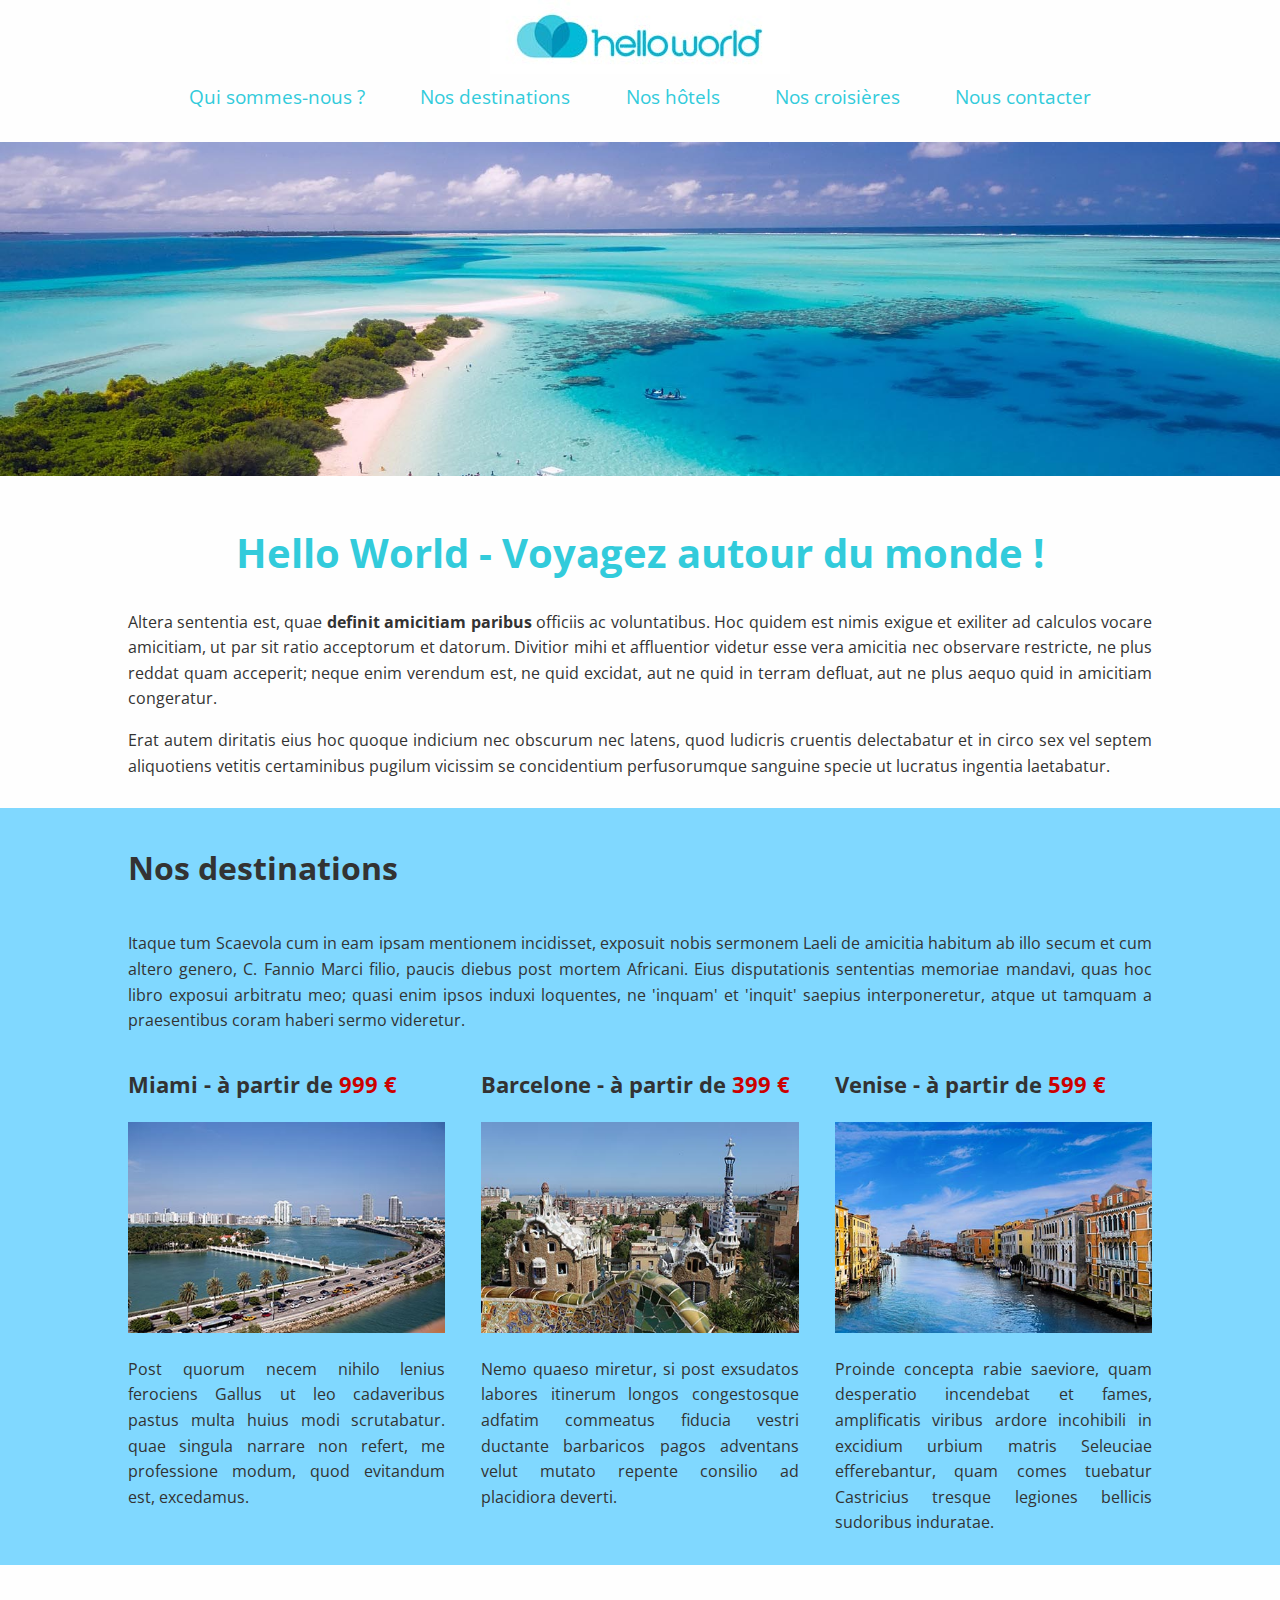
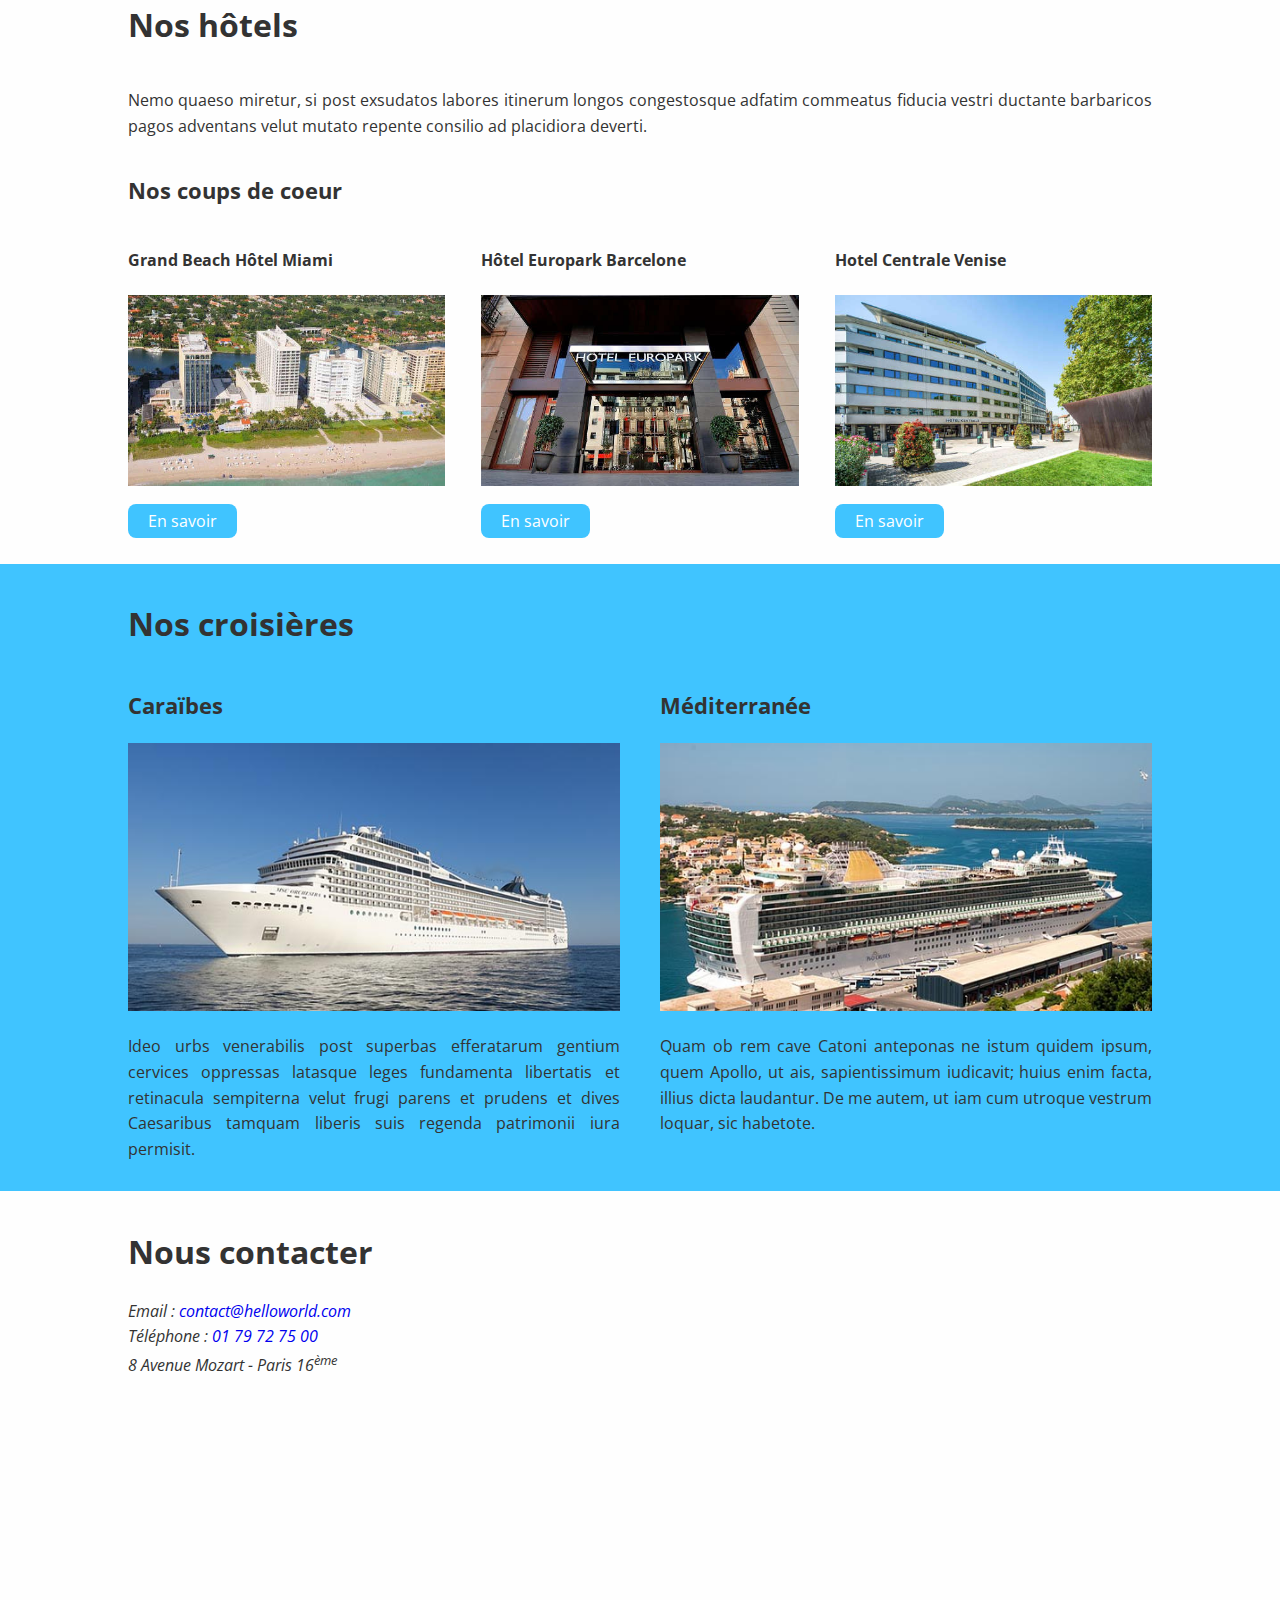
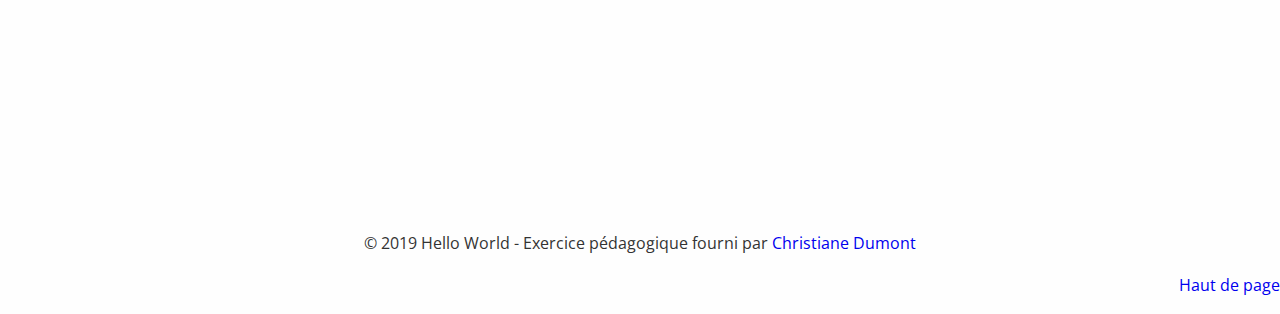
<file: hello-world/index.html>
<!DOCTYPE html>
<html lang="fr">
	<head>
		<meta charset="utf-8">
		<title>HTML-CSS - Hello World travel</title>
		<meta name="description" content="Découvrez nos offres de voyage autour du monde : vols, hôtels, croisières.">
		<link href="https://fonts.googleapis.com/css?family=Open+Sans" rel="stylesheet">
		<link rel="stylesheet" href="https://use.fontawesome.com/releases/v5.5.0/css/all.css" integrity="sha384-B4dIYHKNBt8Bc12p+WXckhzcICo0wtJAoU8YZTY5qE0Id1GSseTk6S+L3BlXeVIU" crossorigin="anonymous">
		<link rel="stylesheet" href="style.css" media="all">
	</head>
	<body>
		<header>
			<a href="index.html"><img src="img/logo.jpg" alt="Hello World" title="Retour à la page d'accueil"></a>
			<nav>
				<a href="#qui">Qui sommes-nous ?</a>
				<a href="#destination">Nos destinations</a>
				<a href="#hotel">Nos hôtels</a>
				<a href="#croisiere">Nos croisières</a>
				<a href="#contact">Nous contacter</a>
			</nav>
			<img class="banner" src="img/maldives.jpg" alt="Les Maldives">
		</header>
		<main>
			<section id="qui">
				<h1><i class="fas fa-globe"></i> Hello World - Voyagez autour du monde !</h1>
				<p>Altera sententia est, quae <strong>definit amicitiam paribus</strong> officiis ac voluntatibus. Hoc quidem est nimis exigue et exiliter ad calculos vocare amicitiam, ut par sit ratio acceptorum et datorum. Divitior mihi et affluentior videtur esse vera amicitia nec observare restricte, ne plus reddat quam acceperit; neque enim verendum est, ne quid excidat, aut ne quid in terram defluat, aut ne plus aequo quid in amicitiam congeratur.</p>
				<p>Erat autem diritatis eius hoc quoque indicium nec obscurum nec latens, quod ludicris cruentis delectabatur et in circo sex vel septem aliquotiens vetitis certaminibus pugilum vicissim se concidentium perfusorumque sanguine specie ut lucratus ingentia laetabatur.</p>
			</section>
			<section id="destination" class="flex">
				<h2><i class="fas fa-plane-departure"></i> Nos destinations</h2>
				<p>Itaque tum Scaevola cum in eam ipsam mentionem incidisset, exposuit nobis sermonem Laeli de amicitia habitum ab illo secum et cum altero genero, C. Fannio Marci filio, paucis diebus post mortem Africani. Eius disputationis sententias memoriae mandavi, quas hoc libro exposui arbitratu meo; quasi enim ipsos induxi loquentes, ne 'inquam' et 'inquit' saepius interponeretur, atque ut tamquam a praesentibus coram haberi sermo videretur.</p>
				<article>
					<h3>Miami - à partir de <span>999 €</span></h3>
					<img src="img/miami.jpg" alt="Miami">
					<p>Post quorum necem nihilo lenius ferociens Gallus ut leo cadaveribus pastus multa huius modi scrutabatur. quae singula narrare non refert, me professione modum, quod evitandum est, excedamus.</p>
				</article>
				<article>
					<h3>Barcelone - à partir de <span>399 €</span></h3>
					<img src="img/barcelone.jpg" alt="Barcelone">
					<p>Nemo quaeso miretur, si post exsudatos labores itinerum longos congestosque adfatim commeatus fiducia vestri ductante barbaricos pagos adventans velut mutato repente consilio ad placidiora deverti.</p>
				</article>
				<article>
					<h3>Venise - à partir de <span>599 €</span></h3>
					<img src="img/venise.jpg" alt="Venise">
					<p>Proinde concepta rabie saeviore, quam desperatio incendebat et fames, amplificatis viribus ardore incohibili in excidium urbium matris Seleuciae efferebantur, quam comes tuebatur Castricius tresque legiones bellicis sudoribus induratae.</p>
				</article>
			</section>
			<section id="hotel" class="flex">
				<h2><i class="fas fa-bed"></i> Nos hôtels</h2>
				<p>Nemo quaeso miretur, si post exsudatos labores itinerum longos congestosque adfatim commeatus fiducia vestri ductante barbaricos pagos adventans velut mutato repente consilio ad placidiora deverti.</p>
				<h3>Nos coups de coeur</h3>
				<article>
					<h4>Grand Beach Hôtel Miami</h4>
					<a href="grand-beach-hotel-miami.html"><img src="img/hotel-grand-beach-miami-beach.jpg" alt="Hôtel Miami"></a>
					<p><a class="readmore" href="grand-beach-hotel-miami.html">En savoir <i class="fas fa-plus-circle"></i></a></p>
				</article>
				<article>
					<h4>Hôtel Europark Barcelone</h4>
					<a href="http://www.hoteleuropark.com/fr/" target="_blank"><img src="img/hotel-europark-barcelone.jpg" alt="Hôtel Barcelone"></a>
					<p><a class="readmore" href="http://www.hoteleuropark.com/fr/" target="_blank">En savoir <i class="fas fa-plus-circle"></i></a></p>
				</article>
				<article>
					<h4>Hotel Centrale Venise</h4>
					<a href="https://www.hotelcentralevenice.com/fr/" target="_blank"><img src="img/hotel-centrale-venise.jpg" alt="Hôtel Venise"></a>
					<p><a class="readmore" href="https://www.hotelcentralevenice.com/fr/" target="_blank">En savoir <i class="fas fa-plus-circle"></i></a></p>
				</article>
			</section>
			<section id="croisiere" class="flex">
				<h2><i class="fas fa-ship"></i> Nos croisières</h2>
				<article>
					<h3>Caraïbes</h3>
					<img src="img/croisiere-caraibes.jpg" alt="Croisière aux Caraïbes">
					<p>Ideo urbs venerabilis post superbas efferatarum gentium cervices oppressas latasque leges fundamenta libertatis et retinacula sempiterna velut frugi parens et prudens et dives Caesaribus tamquam liberis suis regenda patrimonii iura permisit.</p>
				</article>
				<article>
					<h3>Méditerranée</h3>
					<img src="img/croisiere-mediterranee.jpg" alt="Croisière en Méditerranée">
					<p>Quam ob rem cave Catoni anteponas ne istum quidem ipsum, quem Apollo, ut ais, sapientissimum iudicavit; huius enim facta, illius dicta laudantur. De me autem, ut iam cum utroque vestrum loquar, sic habetote.</p>
				</article>
			</section>
			<section id="contact">
				<h2><i class="fas fa-envelope"></i> Nous contacter</h2>
				<address>
					<p>
						<i class="fas fa-envelope-open"></i> Email : <a href="mailto:contact@helloworld.com">contact@helloworld.com</a><br>
						<i class="fas fa-phone"></i> Téléphone : <a href="tel:+33179727500">01 79 72 75 00</a><br>
 						<i class="fas fa-address-card"></i> 8 Avenue Mozart - Paris 16<sup>ème</sup>
					</p>
				</address>
				<iframe src="https://www.google.com/maps/embed?pb=!1m18!1m12!1m3!1d2625.0280497987205!2d2.271095315487835!3d48.8576755087114!2m3!1f0!2f0!3f0!3m2!1i1024!2i768!4f13.1!3m3!1m2!1s0x47e66554cb3e7b7d%3A0xc2d6897e7deec3f4!2s8+Avenue+Mozart%2C+75016+Paris!5e0!3m2!1sfr!2sfr!4v1528054833528" allowfullscreen></iframe>
			</section>
		</main>
		<footer>
			<p>&copy; 2019 Hello World - Exercice pédagogique fourni par <a href="https://www.consultantweb.eu" target="_blank">Christiane Dumont</a></p>
			<p class="align-right"><a href="#top">Haut de page</a></p>
		</footer>
	</body>
</html>
</file>
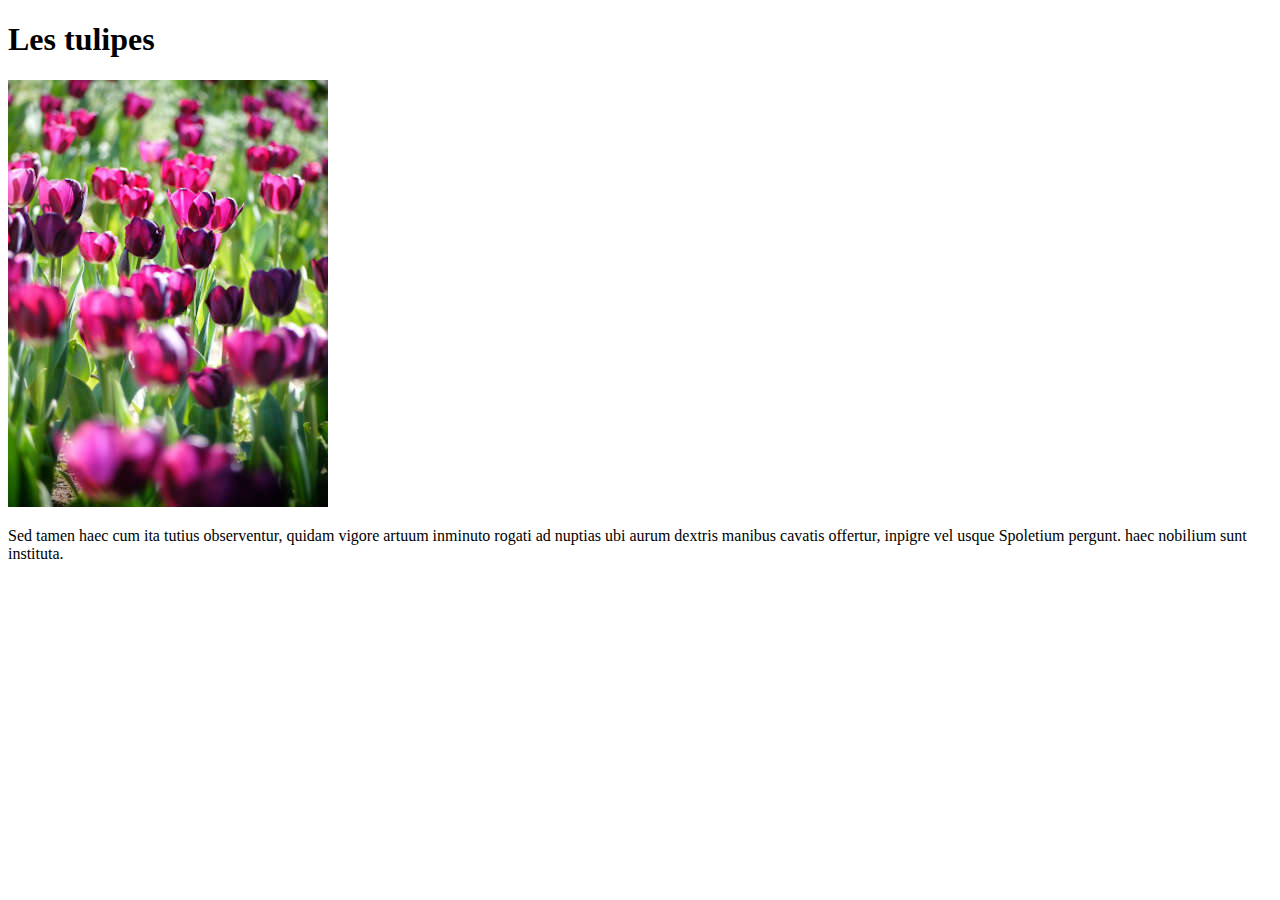
<file: demo/default.html>
<!DOCTYPE html>
<html lang=fr dir="ltr">
  <head>
    <meta charset="utf-8">
    <title>La balise meta viewport</title>
    <meta name="viewport" content="width=device-width,initial-scale=1">
    <!--<meta name="viewport" content="width=320,initial-scale=1">-->
    <link rel="stylesheet" href="css/style.css">
  </head>
  <body>
    <main>
      <h1>Les tulipes</h1>
      <!--<img src="https://www.consultantweb.eu/images/sample/lily.jpg" alt="La balise meta viewport">-->
      <img src="img/tulipes.jpg" alt="Fleurs">
      <p>Sed tamen haec cum ita tutius observentur, quidam vigore artuum inminuto rogati ad nuptias ubi aurum dextris manibus cavatis offertur, inpigre vel usque Spoletium pergunt. haec nobilium sunt instituta.</p>
    </main>
  </body>
</html>
</file>
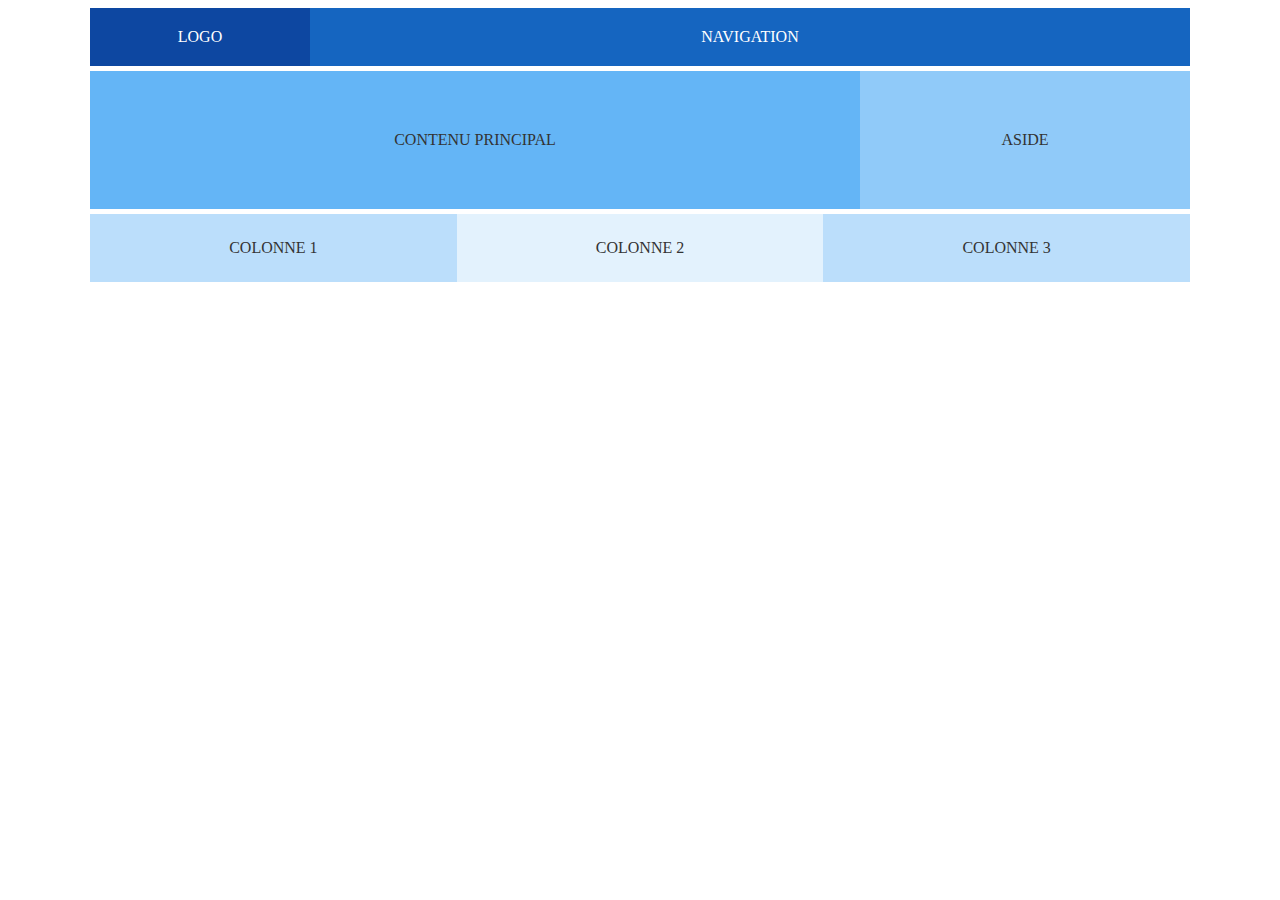
<file: demo/desktop-first.html>
<!DOCTYPE html>
<html lang=fr dir="ltr">
  <head>
    <meta charset="utf-8">
    <title>Responsive design - Demo desktop first</title>
    <meta name="viewport" content="width=device-width,initial-scale=1">
    <link rel="stylesheet" href="css/desktop-first.css">
  </head>
  <body>
    <div class="container">
      <header class="clearfix">
        <p id="logo" class="float-left">Logo</p>
        <nav class="float-right">
          <p>Navigation</p>
        </nav>
      </header>
      <main class="clearfix">
        <section class="float-left">
          <p>Contenu principal</p>
        </section>
        <aside class="float-right">
          <p>Aside</p>
        </aside>
      </main>
      <footer>
        <div class="col" id="colonne1">
          <p>Colonne 1</p>
        </div><!--
        --><div class="col" id="colonne2">
          <p>Colonne 2</p>
        </div><!--
        --><div class="col" id="colonne3">
          <p>Colonne 3</p>
        </div>
      </footer>
    </div>
  </body>
</html>
</file>
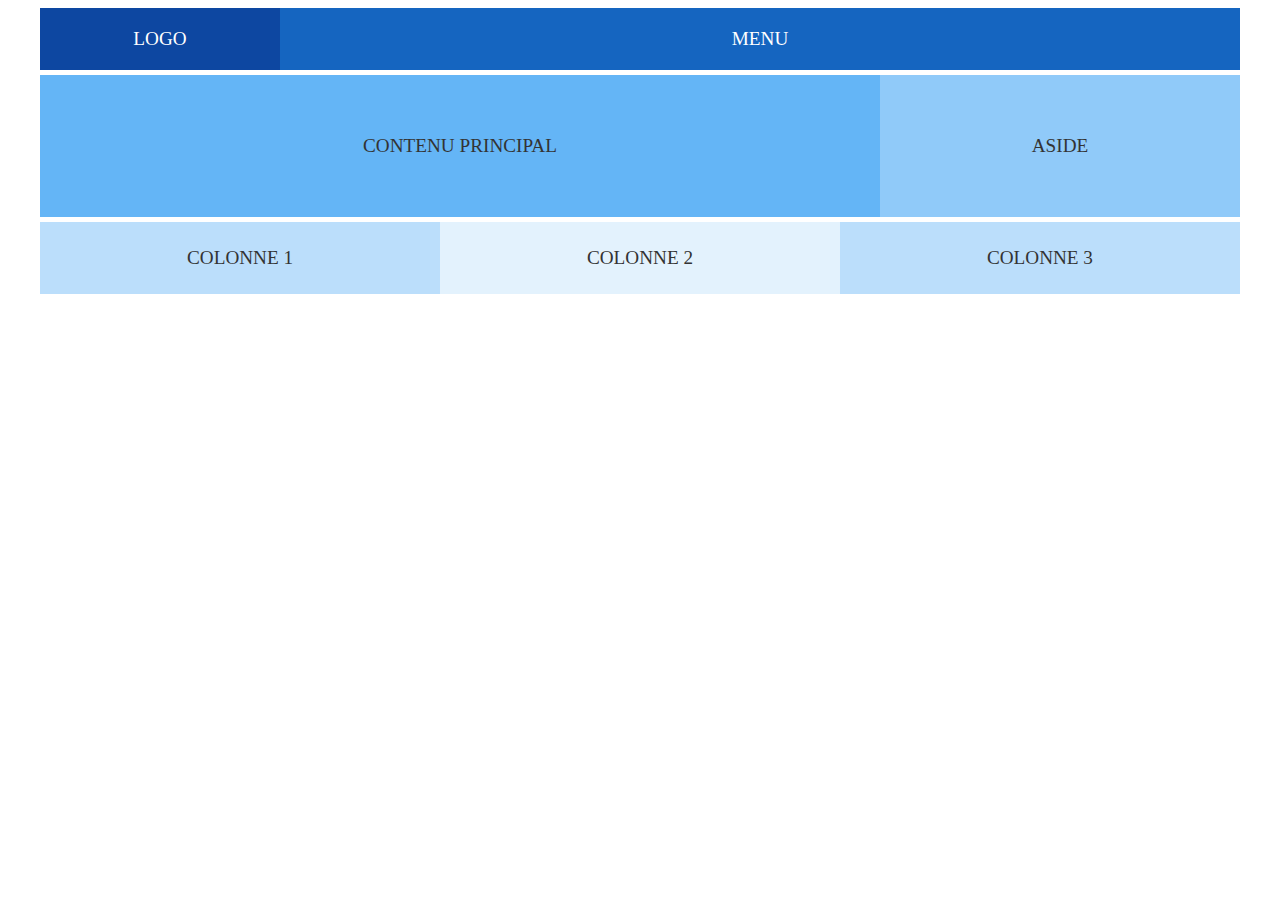
<file: demo/mobile-first.html>
<!DOCTYPE html>
<html lang=fr dir="ltr">
  <head>
    <meta charset="utf-8">
    <title>Responsive design - Demo mobile first</title>
    <meta name="viewport" content="width=device-width,initial-scale=1">
    <link rel="stylesheet" href="css/mobile-first.css">
  </head>
  <body>
    <div class="container">
      <header class="clearfix">
        <p id="logo" class="float-left">Logo</p>
        <nav class="float-right">
          <p>Menu</p>
        </nav>
      </header>
      <main class="clearfix">
        <section class="float-left">
          <p>Contenu principal</p>
        </section>
        <aside class="float-right">
          <p>Aside</p>
        </aside>
      </main>
      <footer>
        <div class="col" id="colonne1">
          <p>Colonne 1</p>
        </div><!--
        --><div class="col" id="colonne2">
          <p>Colonne 2</p>
        </div><!--
        --><div class="col" id="colonne3">
          <p>Colonne 3</p>
        </div>
      </footer>
    </div>
  </body>
</html>
</file>
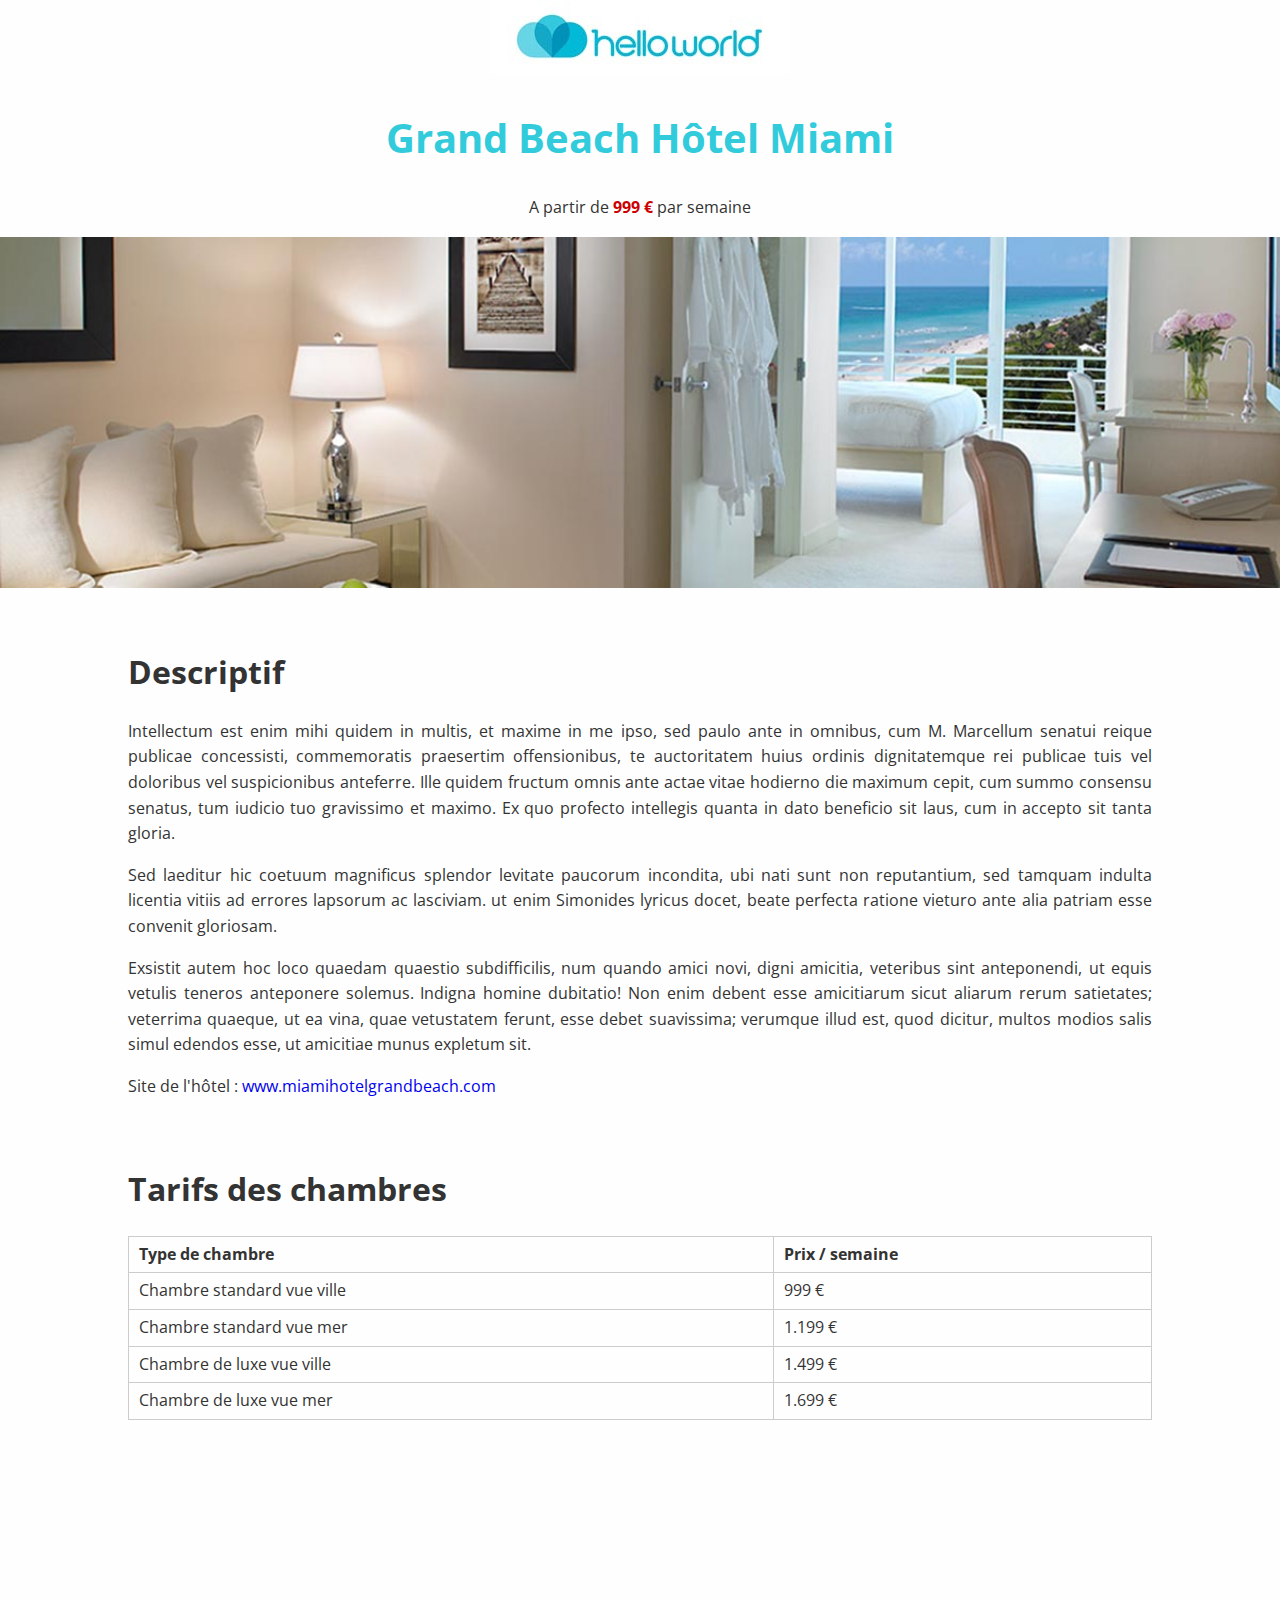
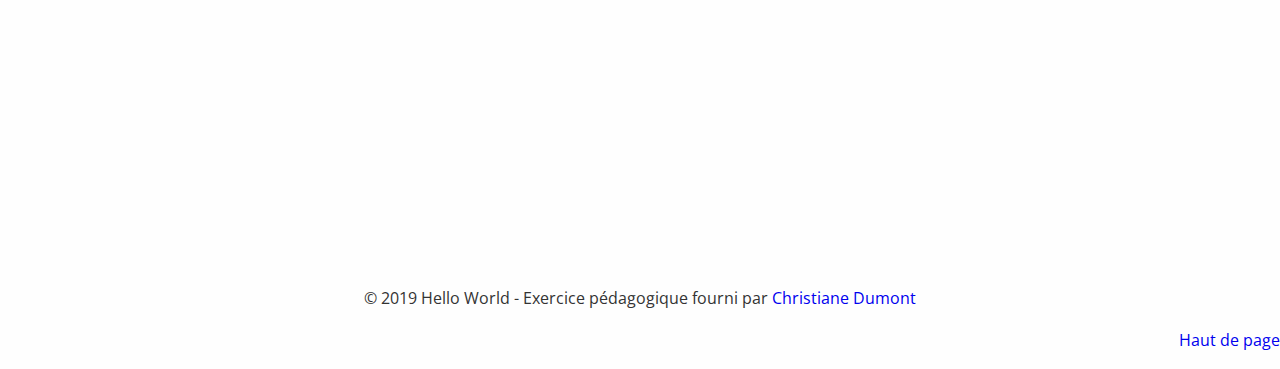
<file: hello-world/grand-beach-hotel-miami.html>
<!DOCTYPE html>
<html lang="fr">
	<head>
		<meta charset="utf-8">
		<title>HTML-CSS - Grand Beach Hôtel Miami</title>
		<meta name="description" content="Notre fabuleux hôtel à Miami Beach">
		<link href="https://fonts.googleapis.com/css?family=Open+Sans" rel="stylesheet">
		<link rel="stylesheet" href="https://use.fontawesome.com/releases/v5.5.0/css/all.css" integrity="sha384-B4dIYHKNBt8Bc12p+WXckhzcICo0wtJAoU8YZTY5qE0Id1GSseTk6S+L3BlXeVIU" crossorigin="anonymous">
		<link rel="stylesheet" href="style.css" media="all">
	</head>
	<body>
		<header>
			<a href="index.html"><img src="img/logo.jpg" alt="Hello World" title="Retour à la page d'accueil"></a>
		</header>
		<main>
			<h1>Grand Beach Hôtel Miami <i class="fas fa-star"></i><i class="fas fa-star"></i><i class="fas fa-star"></i></h1>
			<p class="align-center">A partir de <span class="prix">999 €</span> par semaine</p>
			<p><img class="banner" src="img/miami-hotel-king-suite.jpg" alt="Hôtel Miami Beach"></p>
			<section id="descriptif">
				<h2>Descriptif</h2>
				<p>Intellectum est enim mihi quidem in multis, et maxime in me ipso, sed paulo ante in omnibus, cum M. Marcellum senatui reique publicae concessisti, commemoratis praesertim offensionibus, te auctoritatem huius ordinis dignitatemque rei publicae tuis vel doloribus vel suspicionibus anteferre. Ille quidem fructum omnis ante actae vitae hodierno die maximum cepit, cum summo consensu senatus, tum iudicio tuo gravissimo et maximo. Ex quo profecto intellegis quanta in dato beneficio sit laus, cum in accepto sit tanta gloria.</p>
				<p>Sed laeditur hic coetuum magnificus splendor levitate paucorum incondita, ubi nati sunt non reputantium, sed tamquam indulta licentia vitiis ad errores lapsorum ac lasciviam. ut enim Simonides lyricus docet, beate perfecta ratione vieturo ante alia patriam esse convenit gloriosam.</p>
				<p>Exsistit autem hoc loco quaedam quaestio subdifficilis, num quando amici novi, digni amicitia, veteribus sint anteponendi, ut equis vetulis teneros anteponere solemus. Indigna homine dubitatio! Non enim debent esse amicitiarum sicut aliarum rerum satietates; veterrima quaeque, ut ea vina, quae vetustatem ferunt, esse debet suavissima; verumque illud est, quod dicitur, multos modios salis simul edendos esse, ut amicitiae munus expletum sit.</p>
				<p>Site de l'hôtel : <a href="https://www.miamihotelgrandbeach.com/fr" target="_blank">www.miamihotelgrandbeach.com</a></p>
			</section>
			<section id="chambres">
				<h2>Tarifs des chambres</h2>
				<table>
					<tr>
						<th>Type de chambre</th>
						<th>Prix / semaine</th>
					</tr>
					<tr>
						<td>Chambre standard vue ville</td>
						<td>999 €</td>
					</tr>
					<tr>
						<td>Chambre standard vue mer</td>
						<td>1.199 €</td>
					</tr>
					<tr>
						<td>Chambre de luxe vue ville</td>
						<td>1.499 €</td>
					</tr>
					<tr>
						<td>Chambre de luxe vue mer</td>
						<td>1.699 €</td>
					</tr>
				</table>
			</section>
			<div id="map">
				<iframe src="https://www.google.com/maps/embed?pb=!1m18!1m12!1m3!1d3591.3678989656596!2d-80.12363574953314!3d25.82441978352788!2m3!1f0!2f0!3f0!3m2!1i1024!2i768!4f13.1!3m3!1m2!1s0x88d9b3156fc74543%3A0x58fcb2b8ddeeccf9!2s4835+Collins+Ave%2C+Miami+Beach%2C+FL+33140%2C+%C3%89tats-Unis!5e0!3m2!1sfr!2sfr!4v1543236480649" allowfullscreen></iframe>
			</div>
		</main>
		<footer>
			<p>&copy; 2019 Hello World - Exercice pédagogique fourni par <a href="https://www.consultantweb.eu" target="_blank">Christiane Dumont</a></p>
			<p class="align-right"><a href="#top">Haut de page</a></p>
		</footer>
	</body>
</html>
</file>
<file: hello-world/style.css>
body {
	font-family: 'Open Sans', sans-serif;
	color:#333333;
	background-color:#FEFEFE;
	font-size:1rem;
	line-height:1.6;
	margin:0;
}
.align-left {
	text-align:left;
}
.align-center {
	text-align:center;
}
.align-right {
	text-align:right;
}
h1 {
	color:#32CBDB;
	text-align:center;
	font-size:2.5em;
	line-height: 1.5;
}
h2 {
	font-size:2em;
	line-height: 1.3;
}
h3 {
	font-size:1.4em;
	line-height: 1.2;
}
h3 span {
	color:#CC0000;
}
a {
	text-decoration:none;
}
a:hover {
	text-decoration:underline;
}
header, footer{
	text-align:center;
}
nav {
	margin-bottom:30px;
}
nav a {
	color:#32CBDB;
	font-size:1.2em;
	padding-left:2%;
	padding-right:2%;
}
main {
	text-align:justify;
}
img.banner {
	width: 100%;
}
main img {
	width:100%;
	height:auto;
}
section {
	padding:1% 10%;
}
.flex {
	display:flex;
	justify-content: space-between;
	flex-wrap: wrap;
}
.flex h2, .flex h3 {
	flex-basis: 100%;
}
#destination {
	background-color:#80D8FF;
}
#destination article, #hotel article {
	flex-basis:31%;
}
#croisiere {
	background-color:#40C4FF;
}
#croisiere article {
	flex-basis:48%;
}
#croisiere img {
	width:100%;
}
a.readmore {
	background-color:#40C4FF;
	color:#FFFFFF;
	padding:6px 20px;
	border-radius: 8px;
}
a.readmore:hover {
	text-decoration: none;
	background-color:#40C4FF;
}
iframe {
	width:100%;
	height:400px;
	border:0;
}
/* Styles de la page hôtel */
#chambres {
	margin-bottom: 30px;
}
.fa-star {
	color:gold;
}
.prix {
	color:#CC0000;
	font-weight:bold;
}
table {
	width:100%;
	border-collapse:collapse;
}
table, th, td {
	border:1px solid #CCC;
}
th, td {
	padding:5px 10px;
}
</file>
<file: demo/css/style.css>
main {
  margin: 0 auto;
}
</file>
<file: demo/css/desktop-first.css>
/* CSS par défaut pour tous les types de device */
body {
  color: #333;
  font-size: 1rem;
  text-transform: uppercase;
  text-align: center;
}

.clearfix {
  overflow: hidden;
}

.container {
  max-width: 1100px;
  margin: 0 auto;
  padding: 0;
}

p {
  margin: 0;
}

.float-left {
  float: left;
}

.float-right {
  float: right;
}

header {
  color: white;
  margin-bottom: 5px;
}

#logo, nav {
  padding: 20px;
  box-sizing: border-box;
}

#logo {
  background-color: #0D47A1;
  width: 20%;
}

nav {
  background-color: #1565C0;
  width: 80%;
}

main {
  margin-bottom: 5px;
}

section, aside {
  padding: 60px;
  box-sizing: border-box;
}

section {
  background-color: #64B5F6;
  width: 70%;
}

aside {
  background-color: #90CAF9;
  width: 30%;
}

.col {
  display: inline-block;
  width: 33.33%;
  padding:25px;
  box-sizing: border-box;
  background-color: #E3F2FD;
}

.col:nth-child(odd) {
  background-color: #BBDEFB;
}

/* CSS à appliquer pour les écrans desktop < 1200px */
@media screen and (max-width: 1199px) { 
  .container {
    max-width: auto;
    padding: 1%;
  }
}

/* CSS à appliquer pour les écrans < 1024px */
@media screen and (max-width: 1023px) { 

  .float-left, .float-right {
  	float: none;
  }
  
  #logo, nav, section, aside {
    width: 100%;
  }
  
}

/* CSS à appliquer pour les écrans < 768px */
@media screen and (max-width: 767px) {
  
  .col {
    display: block;
    width: 100%;
  }
  
}
</file>
<file: demo/css/mobile-first.css>
/* CSS par défaut pour tous les types de device */
body {
  color: #333;
  font-size: 1.2rem;
  text-transform: uppercase;
  text-align: center;
}

.clearfix {
  overflow: hidden;
}

.container {
  padding: 1%;
}

p {
  margin: 0;
}

header {
  color: white;
  margin-bottom: 5px;
}

#logo, nav {
  padding: 20px;
  box-sizing: border-box;
}

#logo {
  background-color: #0D47A1;
}

nav {
  background-color: #1565C0;
}

main {
  margin-bottom: 5px;
}

section, aside {
  padding: 60px;
  box-sizing: border-box;
}

section {
  background-color: #64B5F6;
}

aside {
  background-color: #90CAF9;
}

.col {
  padding:25px;
  box-sizing: border-box;
  background-color: #E3F2FD;
}

.col:nth-child(odd) {
  background-color: #BBDEFB;
}

/* CSS à appliquer pour les écrans >= 768px */
@media screen and (min-width: 768px) { 
  .col {
    display: inline-block;
    width: 33.33%;
  }
}

/* CSS à appliquer pour les écrans desktop >= 1024px */
@media screen and (min-width: 1024px) { 

  .float-left {
  	float: left;
  }
  
  .float-right {
  	float: right;
  }
  
  #logo {
    width: 20%;
  }
  
  nav {
    width: 80%;
  }
  
  section {
    width: 70%;
  }
  
  aside {
    width: 30%;
  }
  
}

/* CSS à appliquer pour les écrans desktop larges > 1200px */
@media screen and (min-width: 1200px) { 
  
  .container {
  	max-width: 1200px;
    margin: 0 auto;
    padding: 0;
  }
  
}
</file>
